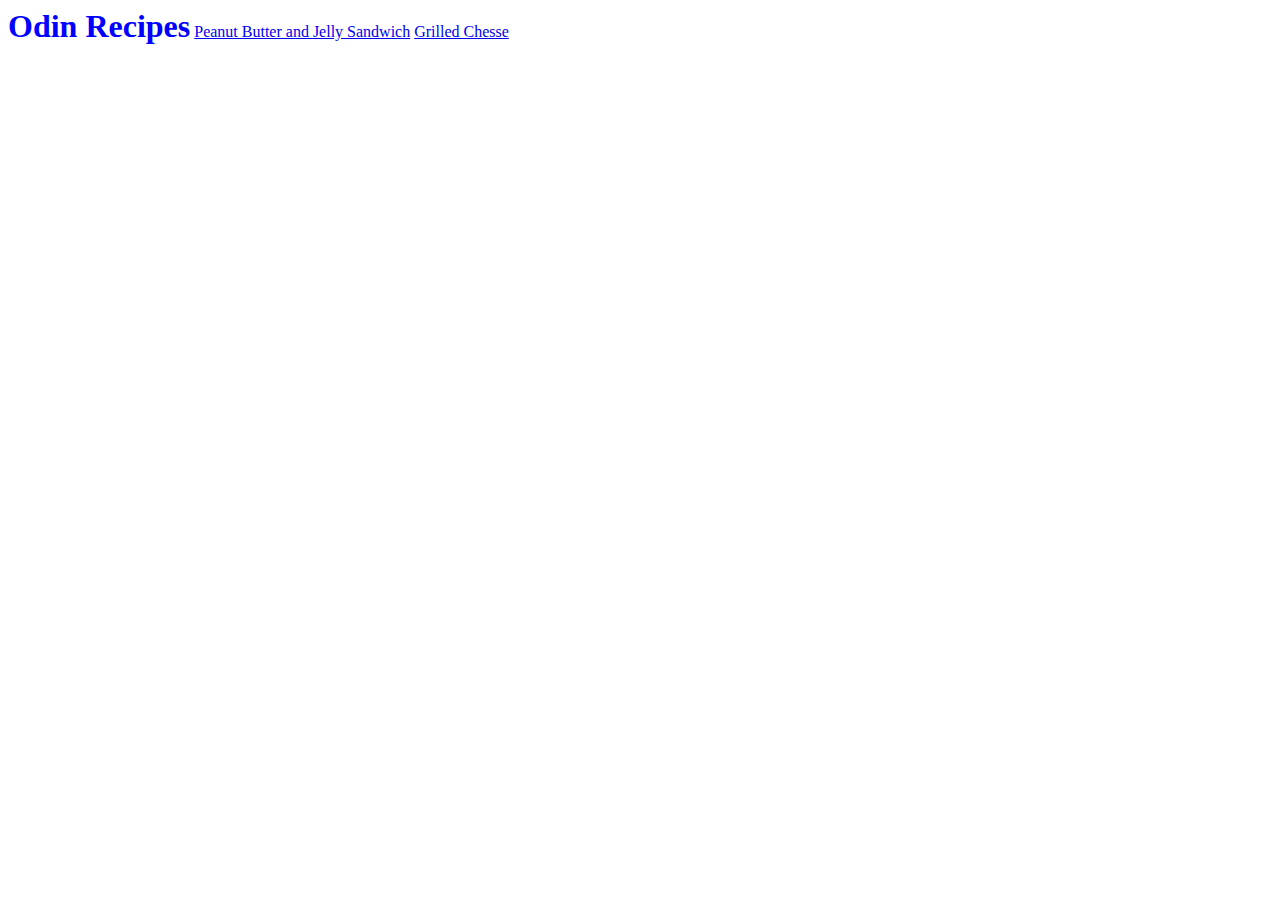
<file: index.html>
<!DOCTYPE html>
<html lang="en">
<head>
    <meta charset="UTF-8">
    <meta name="viewport" content="width=device-width, initial-scale=1.0">
    <title>Document</title>
    <link rel="stylesheet" href="style.css">
</head>
<body>
    <h1>Odin Recipes</h1>
    <p><a href="recipes/pbj.html">Peanut Butter and Jelly Sandwich</a></p>
    <p><a href="recipes/grilledcheese.html">Grilled Chesse</a></p>
</body>
</html>
</file>
<file: style.css>
ul li {
    background-color: red;
}

img {
    height: auto;
    width: 600px;
}

h1, h2 {
    color: blue;
    display: inline;
}

.step.header {
    font-weight: 200;
}

.step.list {
    font-family: sans-serif;
    font-size: 10px;
}

p {
    display: inline;
}
</file>
